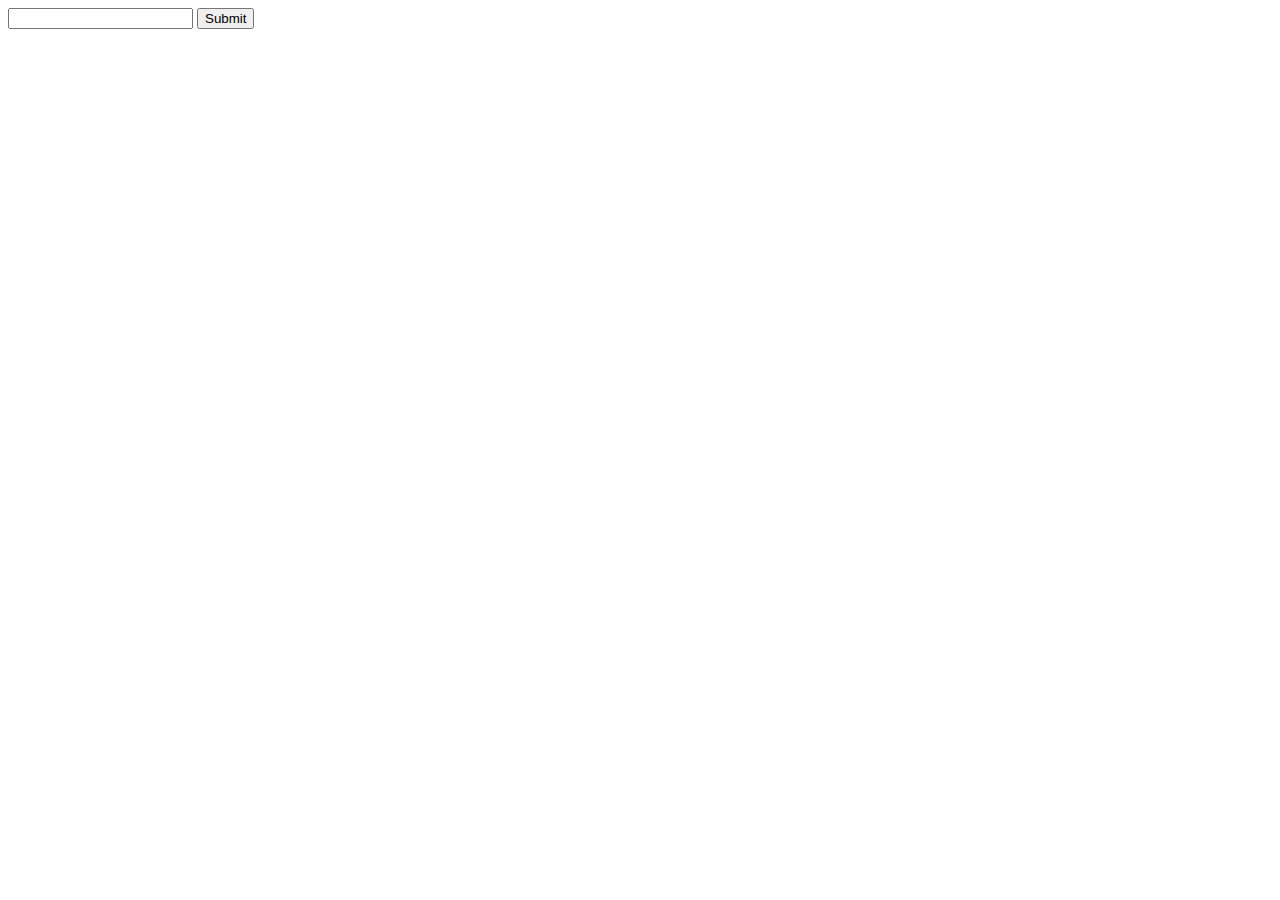
<file: resources/NIC.html>
<!DOCTYPE html>
<html lang="en">
<head>
    <meta charset="UTF-8">
    <meta name="viewport" content="width=device-width, initial-scale=1.0">
    <title>
        <style>
    #text-input {
      width: 200px;
      padding: 10px;
    }

    #submit-button {
      padding: 10px 20px;
      background-color: #4CAF50;
      color: white;
      border: none;
      cursor: pointer;
    }
  
        </style>
    </title>
</head>
<body>
    <input type="text" id="text-input">
    <button id="submit-button">Submit</button>
    <h1 id="text">

    </h1>


    <script>
        var buttonCheck = document.getElementById("submit-button");
        const nicCheck=() =>{
            let userInput=document.getElementById("text-input").value;
            let cleanedInput = userInput.replace(/[^\w\s]/gi, '').replace(/\s+/g, '');
            let userOutput=document.getElementById("text");
            


        }
    </script>
</body>
</html>
</file>
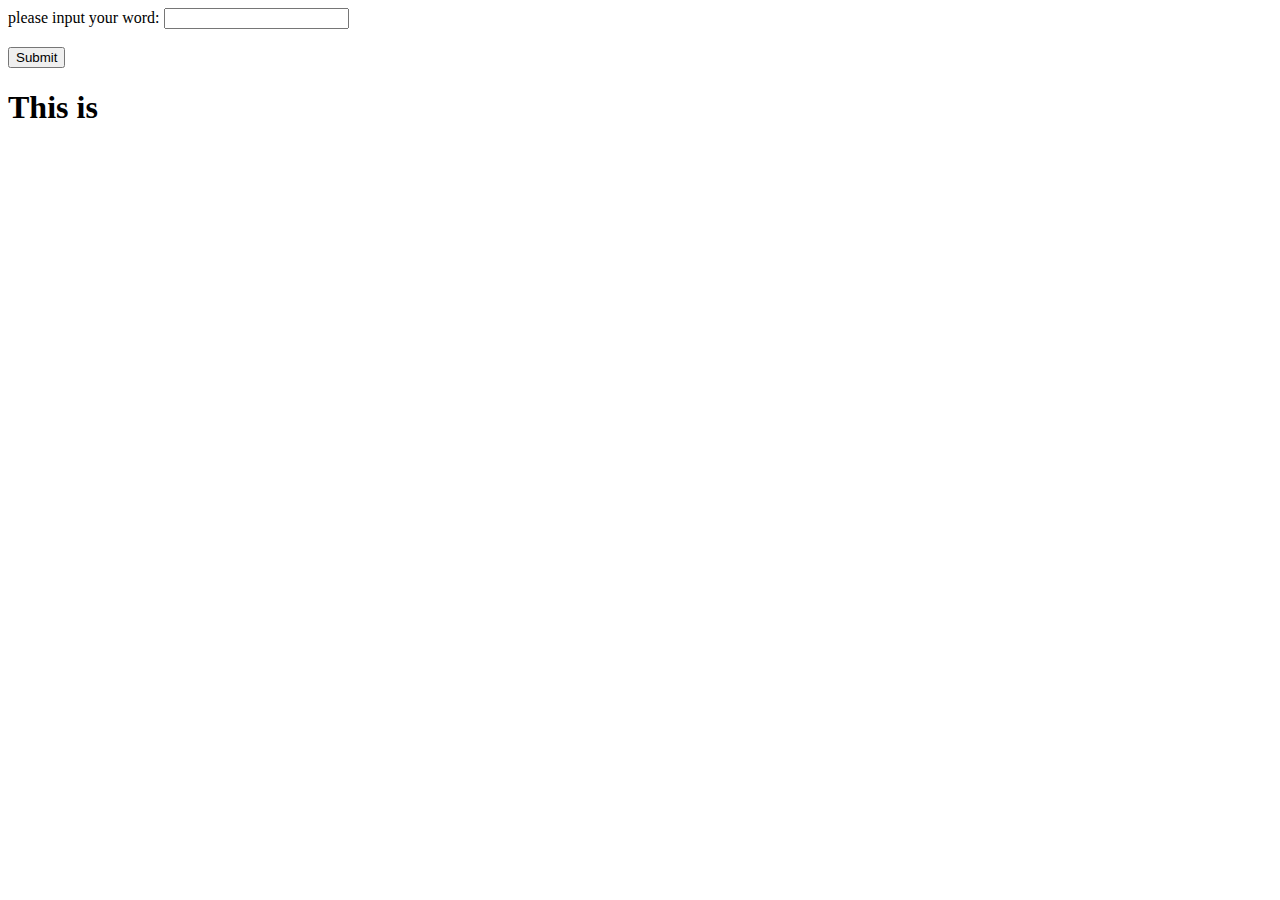
<file: resources/img/palindrom.html>
<!DOCTYPE html>
<html lang="en">
<head>
    <meta charset="UTF-8">
    <meta name="viewport" content="width=device-width, initial-scale=1.0">
    <title></title>
</head>
<body>

    <label> please input your word: </label>
    <input type="text" name="" id="userInput"/><br><br>
    <button id="check">Submit</button>
    <h1> This is <span id="outPut"></span></h1>

    <script>
     var buttonCheck = document.getElementById("check");
        var outPutText = document.getElementById("outPut");

        const palindromCheck = () => {
            var array = [];
            var userInputTextGet = document.getElementById("userInput").value;
            var userInputText=userInputTextGet.toLowerCase();
            for (i = userInputText.length - 1; i >= 0; i--) {
                const char = userInputText.charAt(i);
                array.push(char);
            }
            var secondArray = array.join("").toLowerCase();

            if(userInputText===secondArray){
                outPutText.innerHTML="Palindrom Text";
            }
            else{
                outPutText.innerHTML="Not a Palindrom Text";

            }
        }

        buttonCheck.addEventListener("click", palindromCheck);


    </script>
</body>
</html>
</file>
